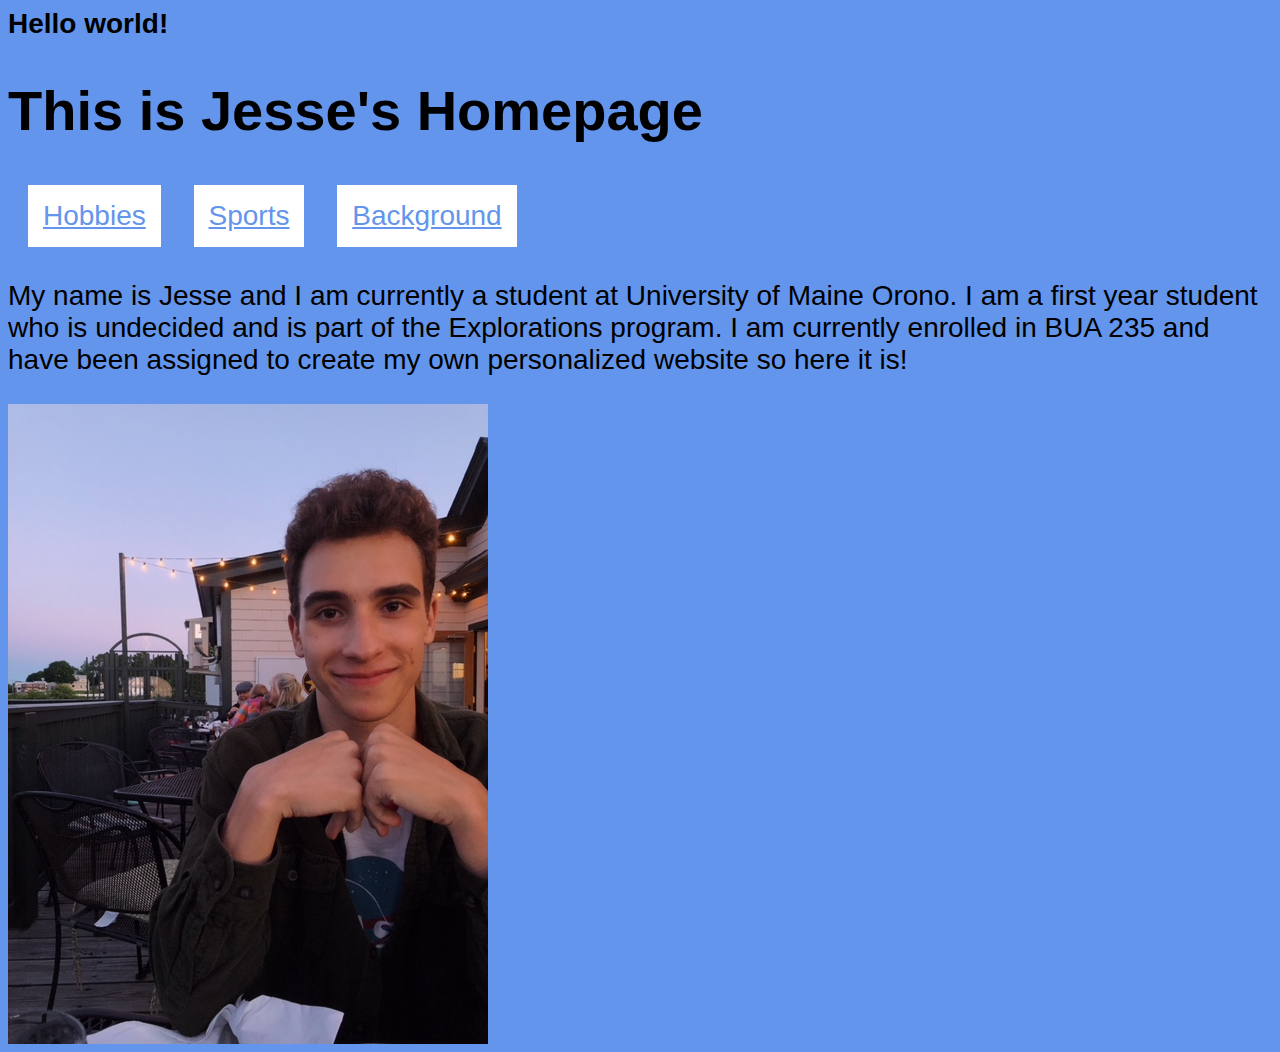
<file: index.html>
<h4> Hello world! </h4>

<title>Home</title>

<!DOCTYPE html>

<html lang="en">

<Header>
    <H1> This is Jesse's Homepage </h1>

    <A HREF="Hobbies.html"> Hobbies </A>

<A HREF="Sports.html"> Sports </A>

<A HREF="Background.html"> Background </A>

</Header>

<body>

<P> My name is Jesse and I am currently a student at University of Maine Orono. I am a first year student who is undecided and is part of the Explorations program. I am currently enrolled in BUA 235 and have been assigned to create my own personalized website so here it is! </P>

<IMG SRC="Jesse4.JPG">

<Link href="Styles.css" rel="stylesheet">

</body>

</html>
</file>
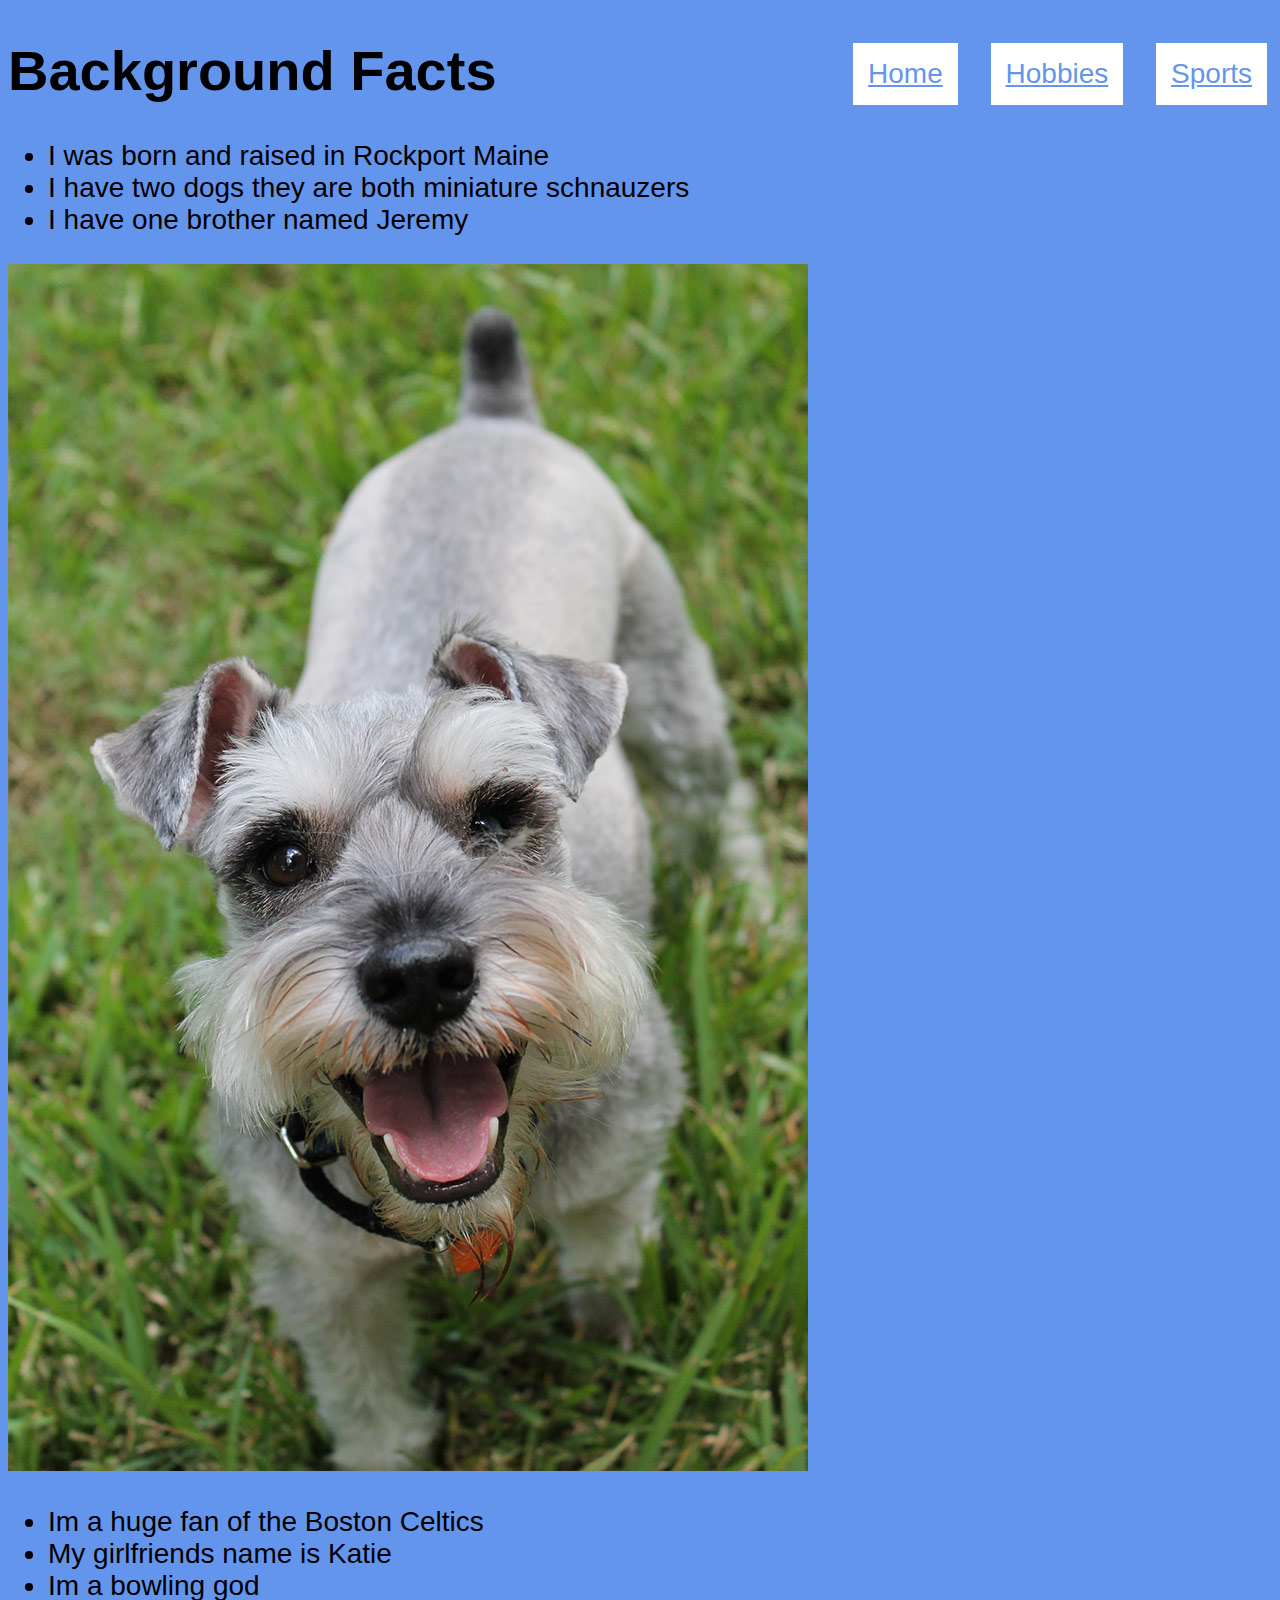
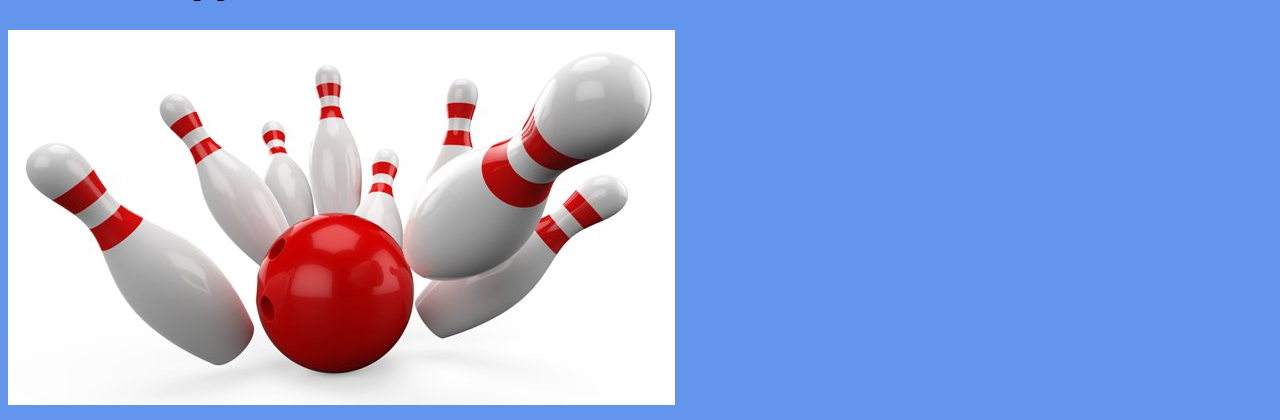
<file: Background.html>
<!DOCTYPE html>
<html lang="en">


<title>Fun Facts</title>

<header>
    <div class="links">
        <A HREF="index.html"> Home </A>

        <A HREF="Hobbies.html"> Hobbies </A>

        <A HREF="Sports.html"> Sports </A>
    </div>
    <Link href="Styles.css" rel="stylesheet">

    <H1>Background Facts</H1>

    <Ul>
        <li> I was born and raised in Rockport Maine</li>
        <Li> I have two dogs they are both miniature schnauzers </Li>
        <Li> I have one brother named Jeremy </Li>

    </Ul>

    <IMG SRC="Dog.jpg">
</header>

<body>
<Ul>
    <li> Im a huge fan of the Boston Celtics </li>
    <Li> My girlfriends name is Katie </Li>
    <Li> Im a bowling god </Li>
</Ul>

<IMG SRC="Bowling.jpg"
</body>


</html>
</file>
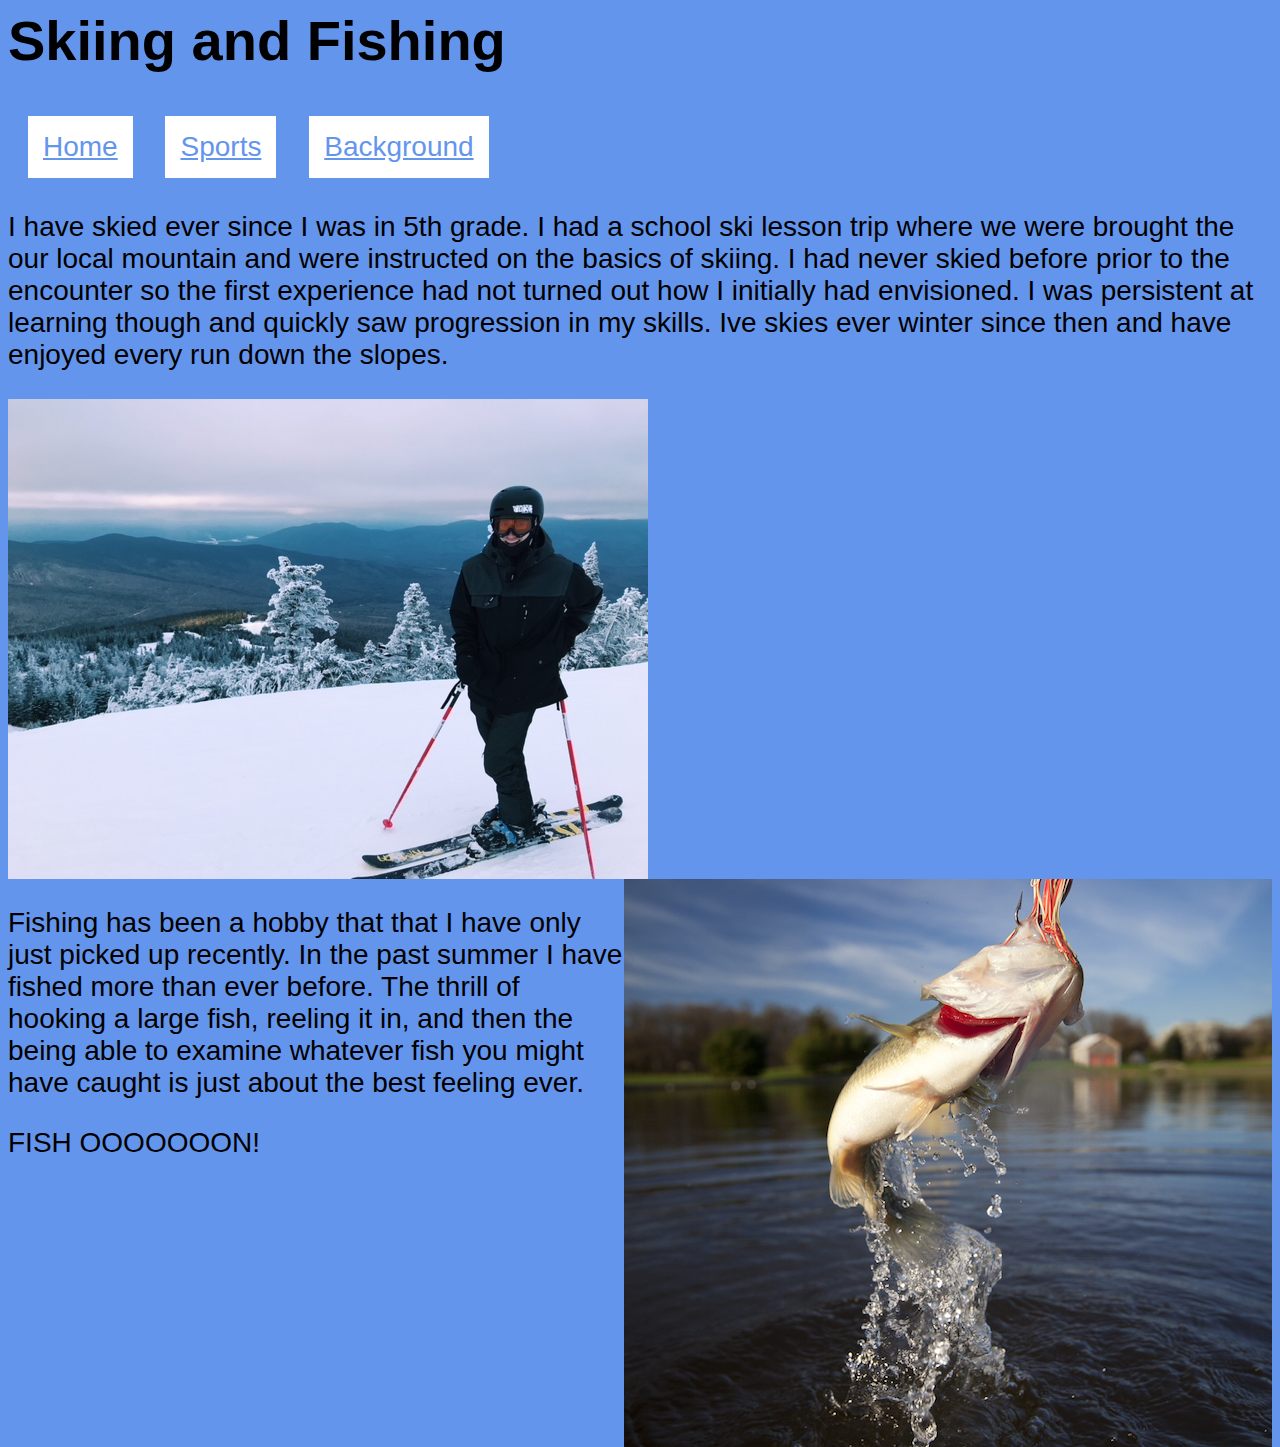
<file: Hobbies.html>
<h1>Skiing and Fishing</h1>


<Title> Hobbies </Title>



<!DOCTYPE html>

<html lang="en">

<header>

        <A HREF="index.html"> Home </A>

        <A HREF="Sports.html"> Sports </A>

        <A HREF="Background.html"> Background </A>

    <Link href="Styles.css" rel="stylesheet">

    <div class="paragraph">

    <P> I have skied ever since I was in 5th grade. I had a school ski lesson trip where we were brought the our local mountain and were instructed on the basics of skiing. I had never skied before prior to the encounter so the first experience had not turned out how I initially had envisioned. I was persistent at learning though and quickly saw progression in my skills. Ive skies ever winter since then and have enjoyed every run down the slopes. </P>

    </div>

    <IMG SRC="Skiing.JPG">

</header>
<body>
<div class="image">


    <IMG SRC="Fish.JPG">
</div>

<P> Fishing has been a hobby that that I have only just picked up recently. In the past summer I have fished more than ever before. The thrill of hooking a large fish, reeling it in, and then the being able to examine whatever fish you might have caught is just about the best feeling ever. </P>


<P> FISH OOOOOOON! </P>







</body>
</html>
</file>
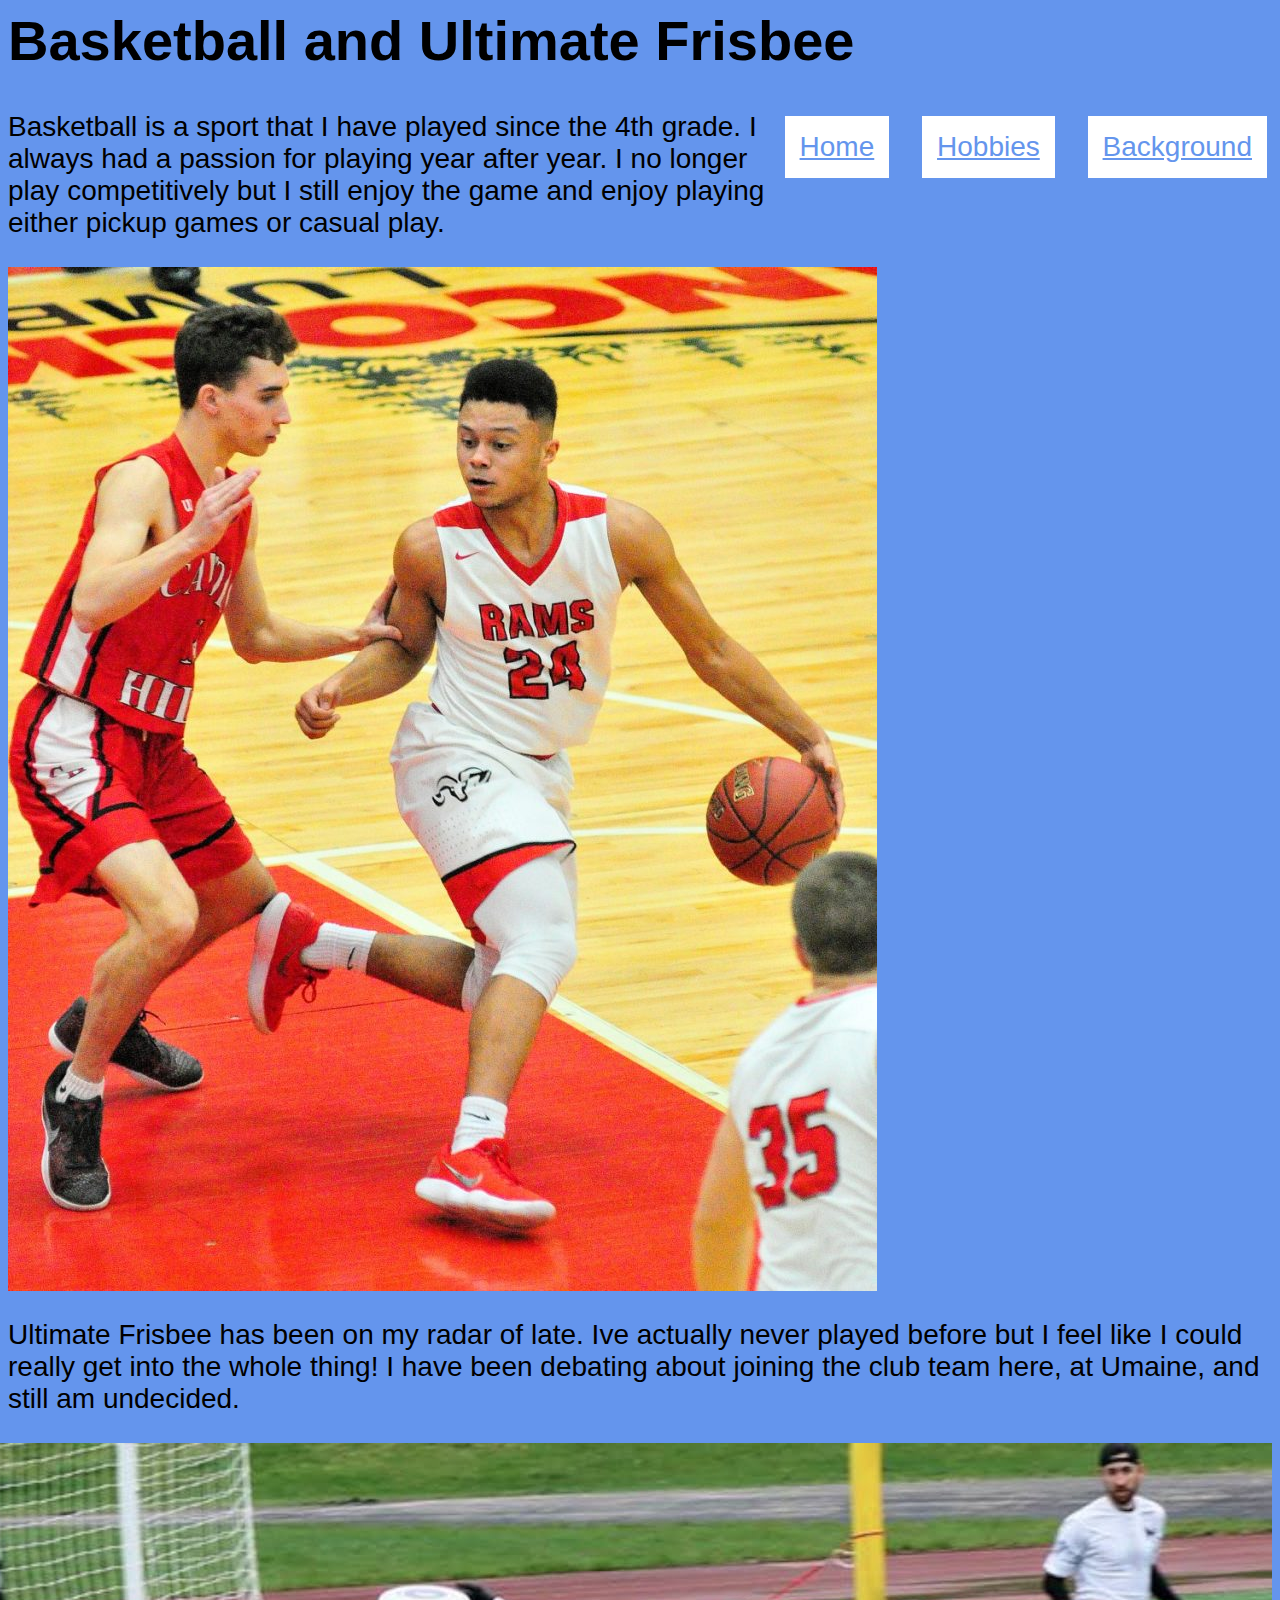
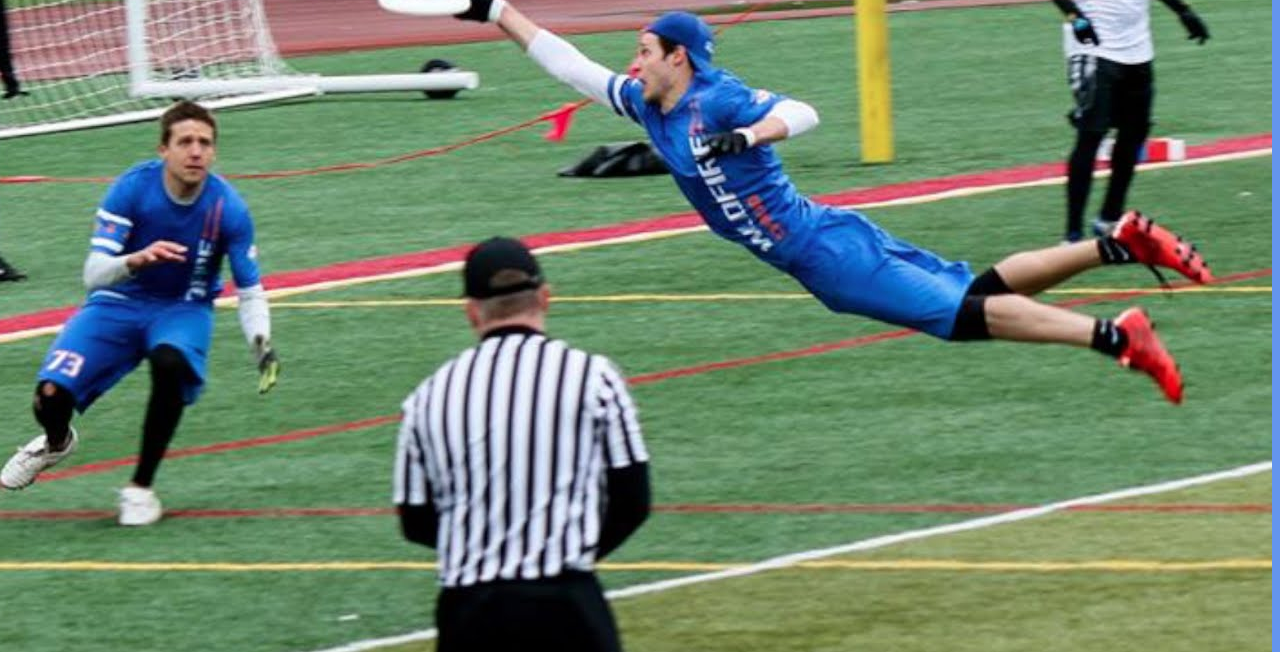
<file: Sports.html>
<h1>Basketball and Ultimate Frisbee</h1>

<title>Sports</title>

<!DOCTYPE html>
<html lang="en">

<div class="links">
    <A HREF="index.html"> Home </A>

    <A HREF="Hobbies.html"> Hobbies </A>

    <A HREF="Background.html"> Background </A>
</div>

<header>

<P> Basketball is a sport that I have played since the 4th grade. I always had a passion for playing year after year. I no longer play competitively but I still enjoy the game and enjoy playing either pickup games or casual play. </P>

    <IMG SRC="Basketball.jpg">

    <Link href="Styles.css" rel="stylesheet">
</header>

<body>

<P> Ultimate Frisbee has been on my radar of late. Ive actually never played before but I feel like I could really get into the whole thing! I have been debating about joining the club team here, at Umaine, and still am undecided.</P>
<div class="Ultimate">

<IMG SRC="Ultimate.JPG">

</div>





</body>
</html>
</file>
<file: Styles.css>
body { background: cornflowerblue;
    color: black;
    font-size: 21pt; }
body { font-family: "PT Sans Narrow", sans-serif; }

a{ display: inline-block }

a{ border-left: 15px solid cornflowerblue }

a{ padding:15px;
    margin: 5px;
    background: white }

a{ color: cornflowerblue;}

a:hover { color: yellow }

.links { float: right }

.paragraph { clear: right }

.image {float: right}

.ultimate {float: right}
</file>
